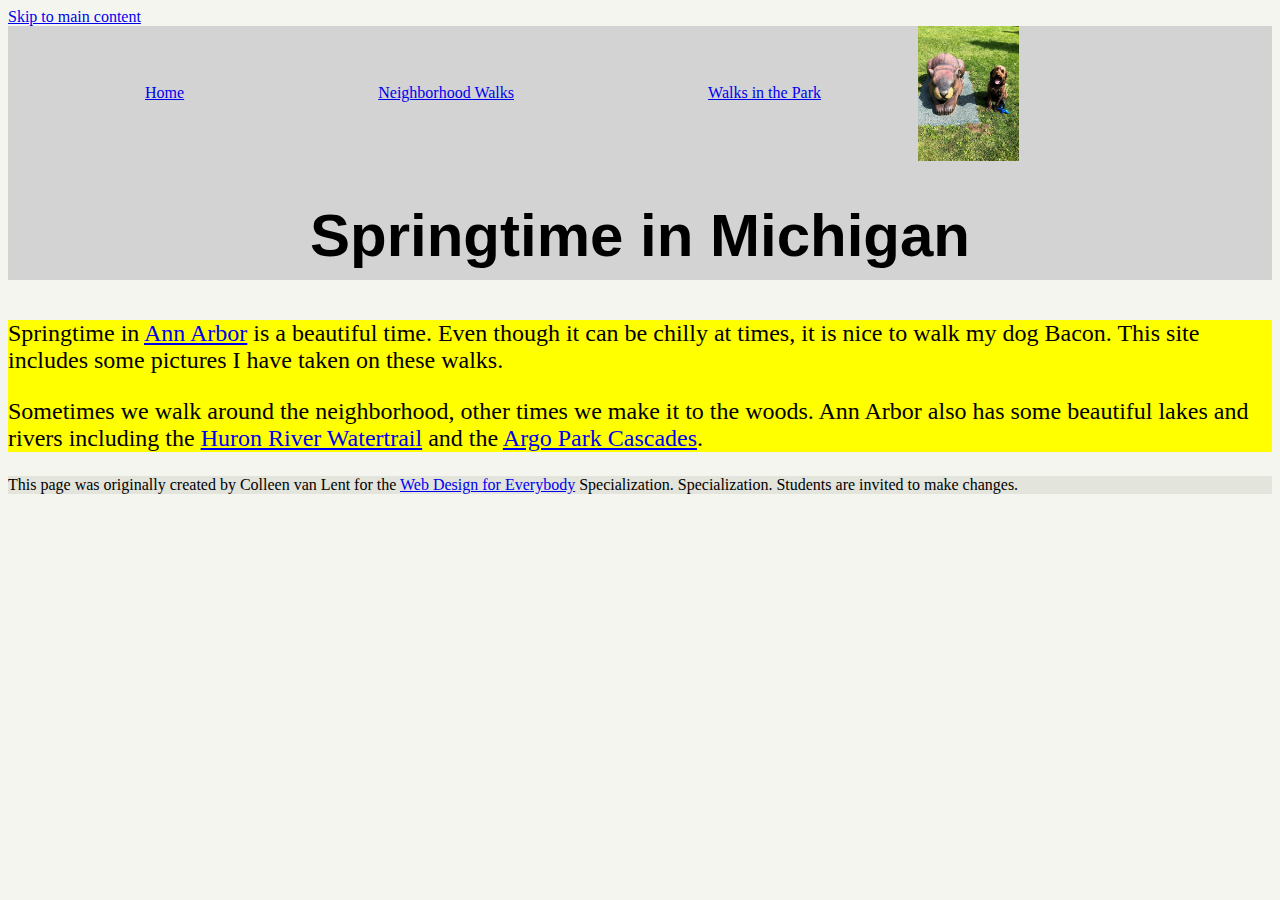
<file: homework-2/index.html>
<!DOCTYPE html>
<html lang="en">

<head>
  <meta charset="utf-8">
  <meta name="viewport" content="width=device-width">
  <title>Springtime In Michigan</title>
  <!-- You will need to link to the CSS file -->
  <link rel="stylesheet" href="css/style.css">
</head>

<body>
  <a href="#main">Skip to main content</a>
  <header>
    <nav>
      <ul>
        <li><a href="index.html">Home</a></li>
        <li><a href="neighborhood.html">Neighborhood Walks</a></li>
        <li><a href="parks.html">Walks in the Park</a></li>
      </ul>
      <img src="images/BaconGallupPark.jpg" width="200" alt="Brown Labradoodle sitting next to a statue.">
    </nav>
    <h1>Springtime in Michigan</h1>
  </header>
  <main id="main">
    <p>Springtime in <a href="https://www.michigan.org/city/ann-arbor">Ann Arbor</a> is a beautiful time. Even though
      it can be chilly at times, it is nice to walk my dog Bacon. This site includes some pictures I have taken on
      these walks. </p>

    <p>Sometimes we walk around the neighborhood, other times we make it to the woods. Ann Arbor also has some
      beautiful lakes and rivers including the <a
        href="https://www.annarbor.org/things-to-do/recreation-outdoors/huron-river/">Huron River Watertrail</a> and
      the <a href="https://www.a2gov.org/departments/Parks-Recreation/parks-places/argo/pages/default.aspx">Argo Park
        Cascades</a>.</p>

  </main>
  <footer>
    <p>This page was originally created by Colleen van Lent for the <a
        href="https://www.coursera.org/specializations/web-design"> Web Design for Everybody</a> Specialization.
      Specialization. Students are invited to make changes.</p>
  </footer>

</body>

</html>
</file>
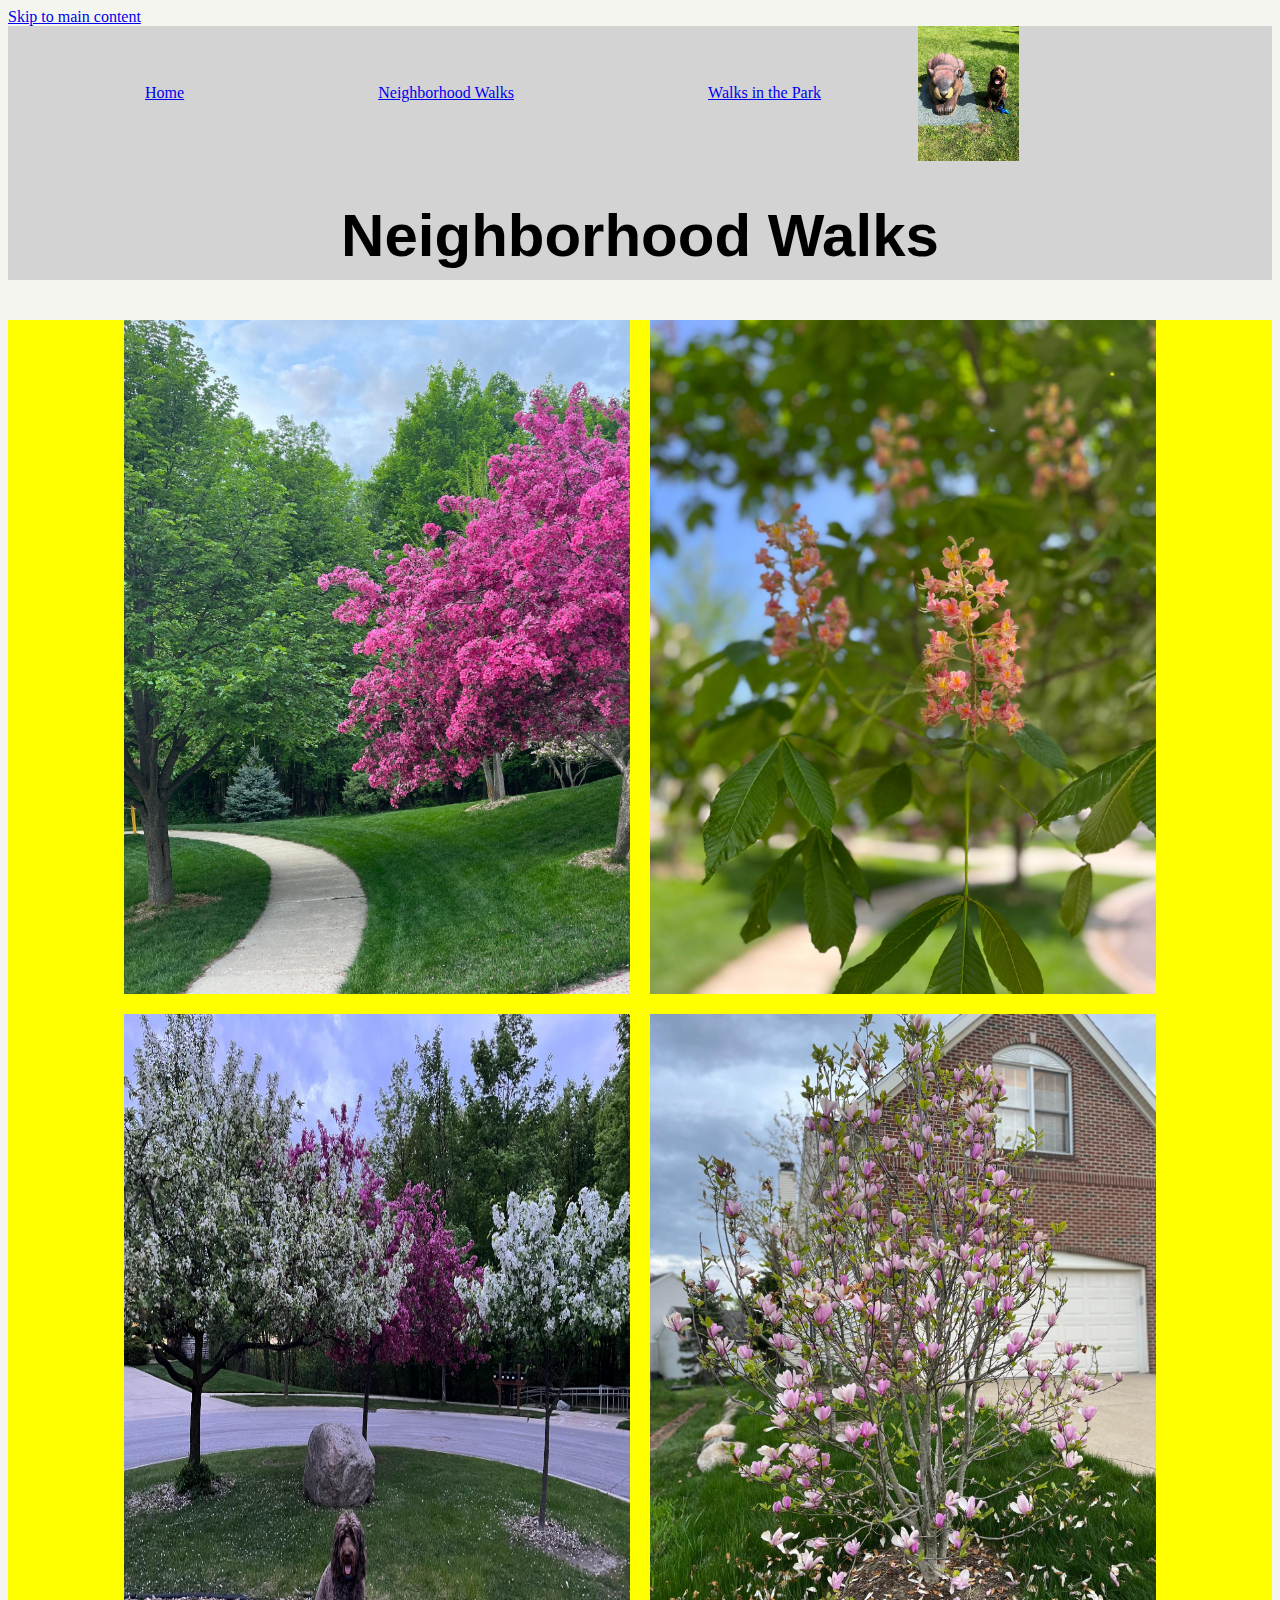
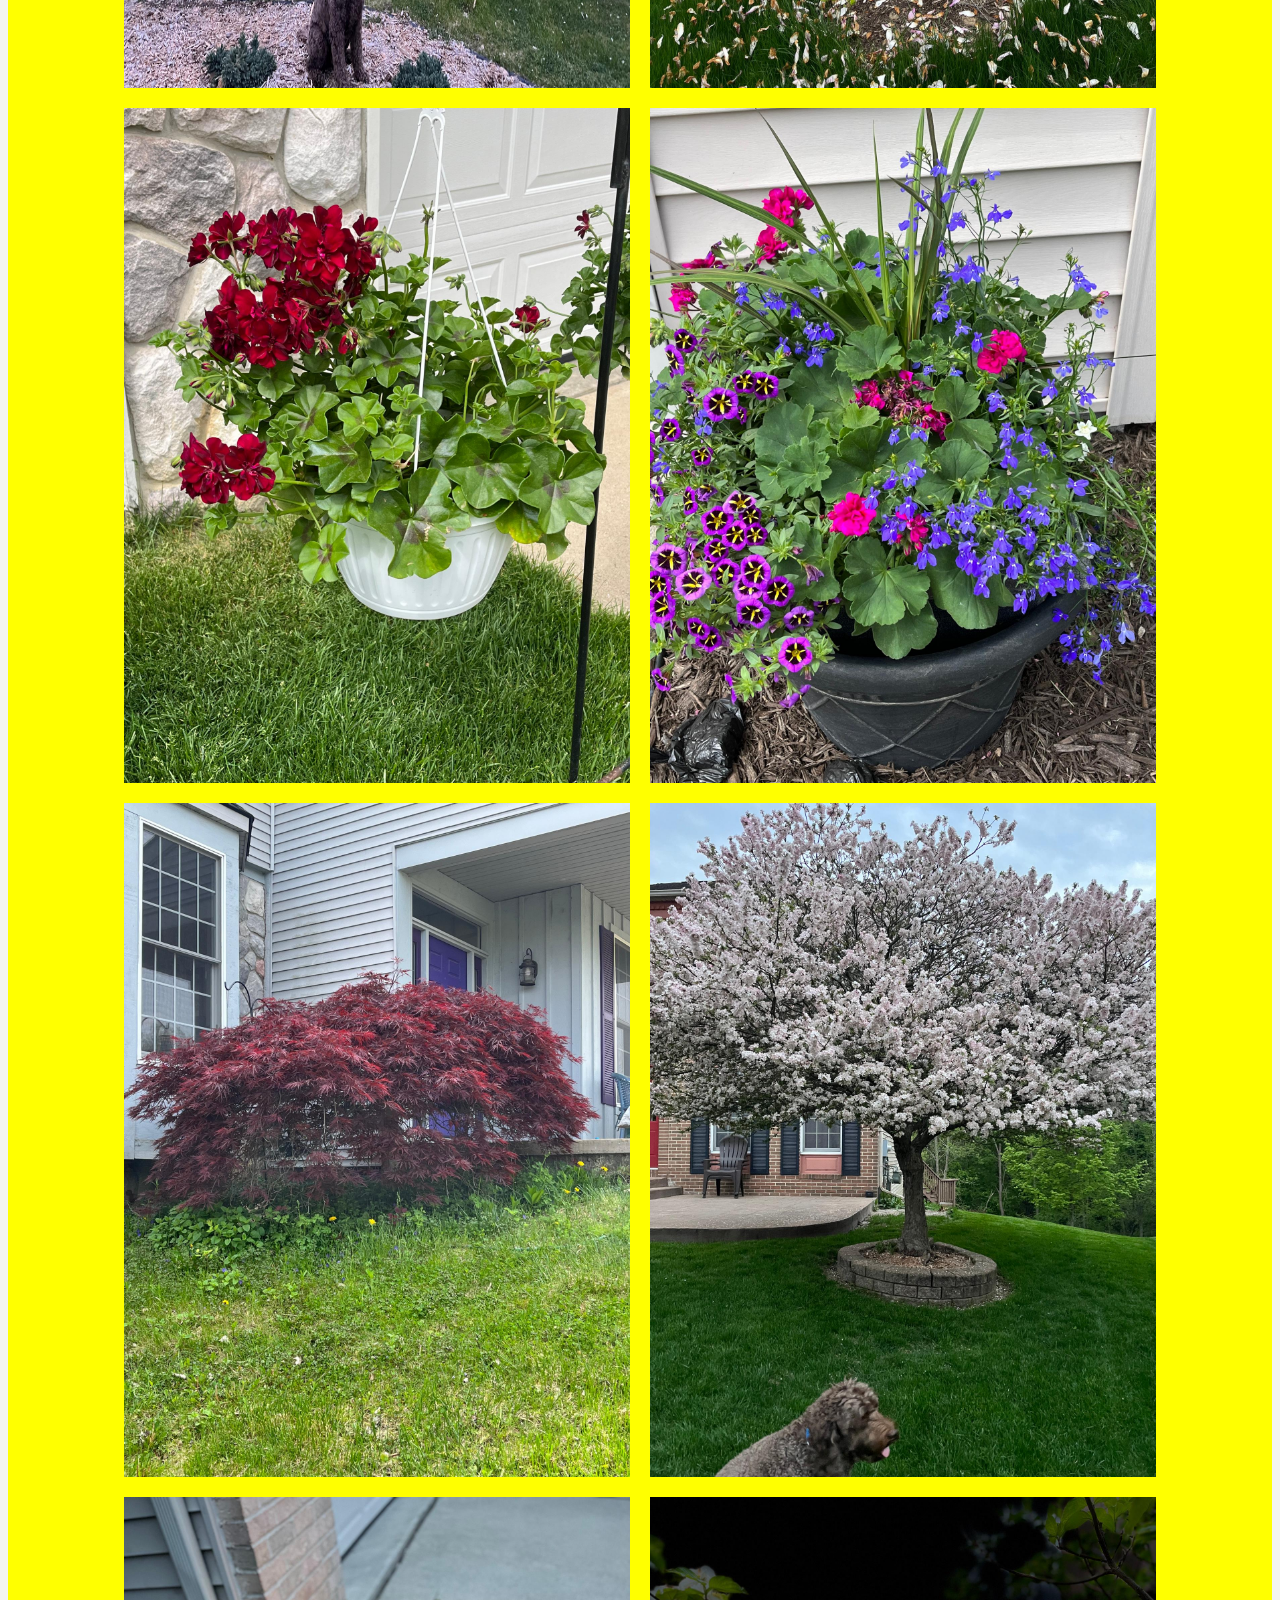
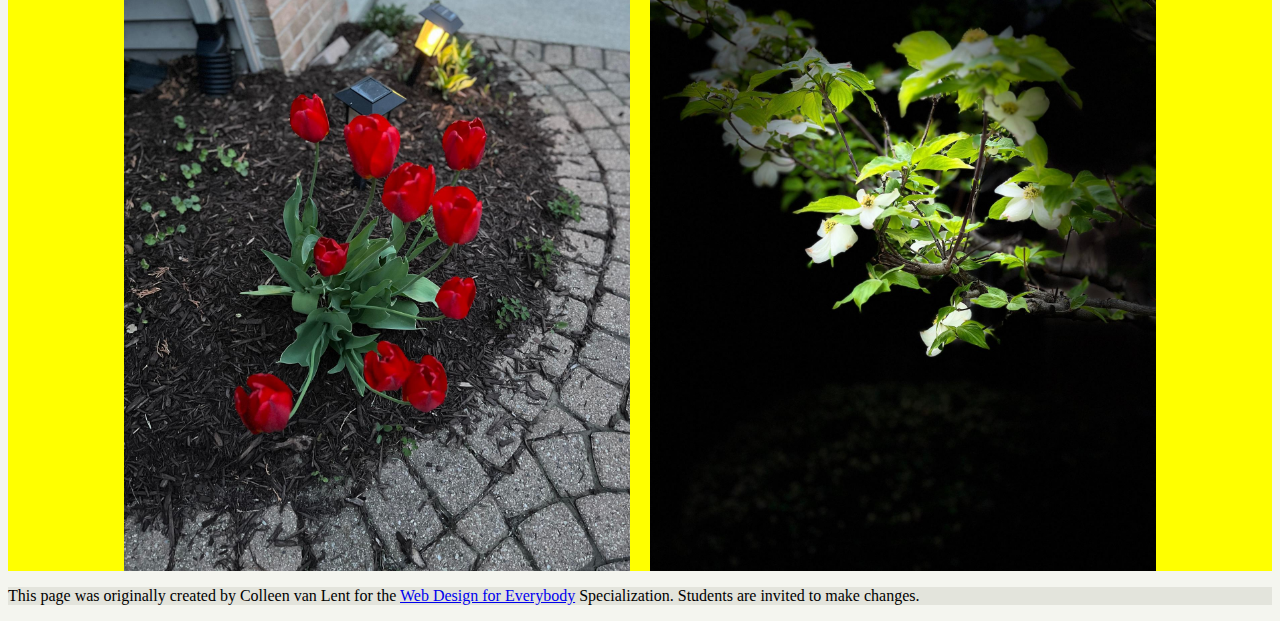
<file: homework-2/neighborhood.html>
<!DOCTYPE html>
<html lang="en">

<head>
  <meta charset="utf-8">
  <meta name="viewport" content="width=device-width">
  <title>Neighborhood Walk</title>
  <!-- You will need to link to the CSS file -->
  <link rel="stylesheet" href="css/style.css">

</head>

<body>
  <a href="#main">Skip to main content</a>

  <header>
    <nav>
      <ul>
        <li><a href="index.html">Home</a></li>
        <li><a href="neighborhood.html">Neighborhood Walks</a></li>
        <li><a href="parks.html">Walks in the Park</a></li>
      </ul>
      <img src="images/BaconGallupPark.jpg" width="200" alt="Brown Labradoodle sitting next to a statue.">
    </nav>
    <h1>Neighborhood Walks</h1>
  </header>
  <main id="main">
    <div class="grid-container">
      <img src="images/bend_in_the_road.jpg"
        alt="a purple tree stands in contrast to the green leaved trees along a bend in the road" width="100">
      <img src="images/pink_blossoms.jpg" alt="small pink blossoms on an otherwise green leaved tree" width="100">
      <img src="images/blooming_trees.jpg" alt="brown labradoodle sitting in front of white and purple blooming  trees"
        width="100">
      <img src="images/falling_petals.jpg" alt="a purple tulip tree that is beginning to shed its petals" width="100">
      <img src="images/hanging_plants.jpg" alt="red and green plants in a decorative hanging basket" width="100">
      <img src="images/potted_plants.jpg" alt="a decorative planter with a variety of brightly colored plants "
        width="100">
      <img src="images/red_maple.jpg" alt="a small Japanese maple tree in front of a putple door" width="100">
      <img src="images/tree_with_white_blooms.jpg"
        alt="brown labradoodle sitting in front of tree blooming with white petals" width="100">
      <img src="images/tulips.jpg" alt="bright red tulips in front of a garden light" width="100">
      <img src="images/white_buds_on_tree.jpg" alt="artsy shot of white blooms on a green tree with a dark background"
        width="100">
    </div>
  </main>
  <footer>
    <p>This page was originally created by Colleen van Lent for the <a
        href="https://www.coursera.org/specializations/web-design"> Web Design for Everybody</a> Specialization.
      Students are invited to make changes.</p>
  </footer>

</body>

</html>
</file>
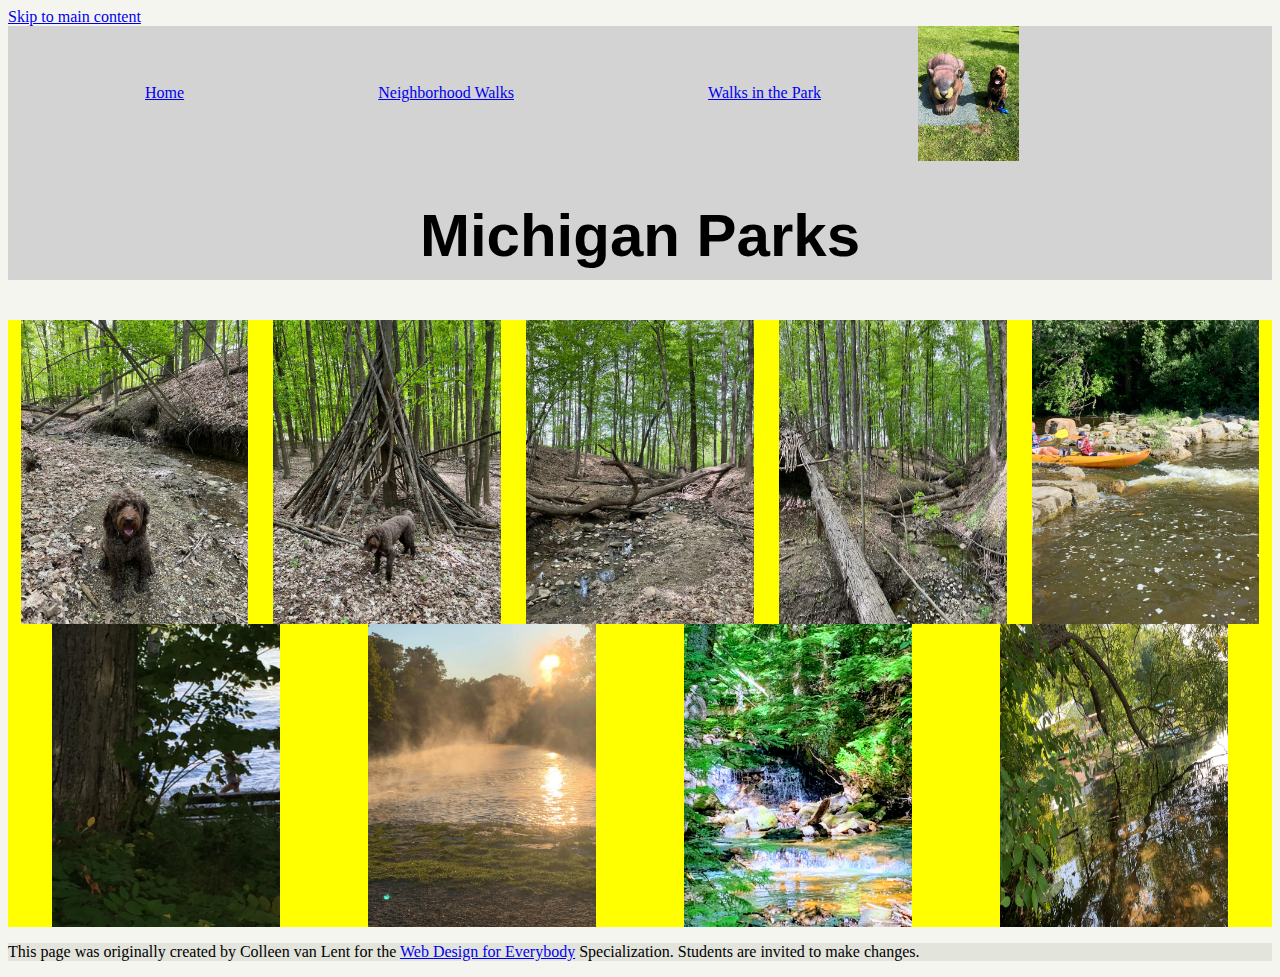
<file: homework-2/parks.html>
<!DOCTYPE html>
<html lang="en">

<head>
  <meta charset="utf-8">
  <meta name="viewport" content="width=device-width">
  <title>Neighborhood Walk</title>
  <!-- You will need to link to the CSS file -->
  <link rel="stylesheet" href="css/style.css">

</head>

<body>
  <a href="#main">Skip to main content</a>

  <header>
    <nav>
      <ul>
        <li><a href="index.html">Home</a></li>
        <li><a href="neighborhood.html">Neighborhood Walks</a></li>
        <li><a href="parks.html">Walks in the Park</a></li>
      </ul>
      <img src="images/BaconGallupPark.jpg" width="200" alt="Brown Labradoodle sitting next to a statue.">
    </nav>
    <h1>Michigan Parks</h1>

  </header>
  <main id="main">
    <div class="flex-container">
      <img src="images/bacon_in_the_woods.jpg" alt="brown labradoodle sitting near a stream in a wooded setting"
        width="100">
      <img src="images/bacon_near_the_fort.jpg"
        alt="brown labradoodle posing in front of a makeshift fort made of branches" width="100">
      <img src="images/downed_tree.jpg" alt="a downed tree crossign a stream" width="100">
      <img src="images/fort_in_woods.jpg" alt="a small fort made of branches" width="100">
      <img src="images/huron_river_cascades.jpg" alt=" two people on a kayak approaching some small rapids" width="100">
      <img src="images/lake_view.jpg" alt="a glimpse of a child running along a lake obscured by branches" width="100">
      <img src="images/mist_over_huron_river.jpg" alt="the mist rising over a river in the morning" width="100">
      <img src="images/munising.jpg" alt="small waterfall" width="100">
      <img src="images/reflected_tree.jpg" alt="reflection of a lake and trees" width="100">
    </div>

  </main>
  <footer>
    <p>This page was originally created by Colleen van Lent for the <a
        href="https://www.coursera.org/specializations/web-design"> Web Design for Everybody</a> Specialization.
      Students are invited to make changes.</p>
  </footer>

</body>

</html>
</file>
<file: homework-2/css/style.css>
body{
    font-family: Cambria, Cochin, Georgia, Times, 'Times New Roman', serif;
    font-size: 100%;
    background-color: #f4f5ef;
    color: #000;
}

header{
    background-color:#d3d3d3;
}

nav{
    display: flex;
    align-items: center;
    justify-content: center;
    width: 80%;
}

nav img{
    width: 10%;
}

nav ul{
    color: white;
    list-style-type: none;
    display: flex;
    justify-content: space-around;
    width: 100%;
}

a:visited{
    color: purple;
}



main{
    background-color: yellow;
    font-size: 150%;
}

footer{
    background-color: #e3e4dc;
}

h1{
    font-family:Verdana, Geneva, Tahoma, sans-serif;
    font-size: 60px;
    text-align: center;
    color: #000;
    padding-bottom: 10px;
    text-wrap: wrap;
}

.grid-container{
    background-color: yellow;
    display: grid;
    grid-template-columns: 40% 40%;
    justify-content: center;
    row-gap: 20px;
    column-gap: 20px;
    align-items:stretch;
}

.grid-container img{
    width: 100%;
}

.flex-container{
    display: flex;
    flex-wrap: wrap;
    justify-content: space-around;
    flex-direction: row;
}

.flex-container img{
    width: 18%;
}


/* li{
    display: inline-block;
    width: 30%;
} */
</file>
